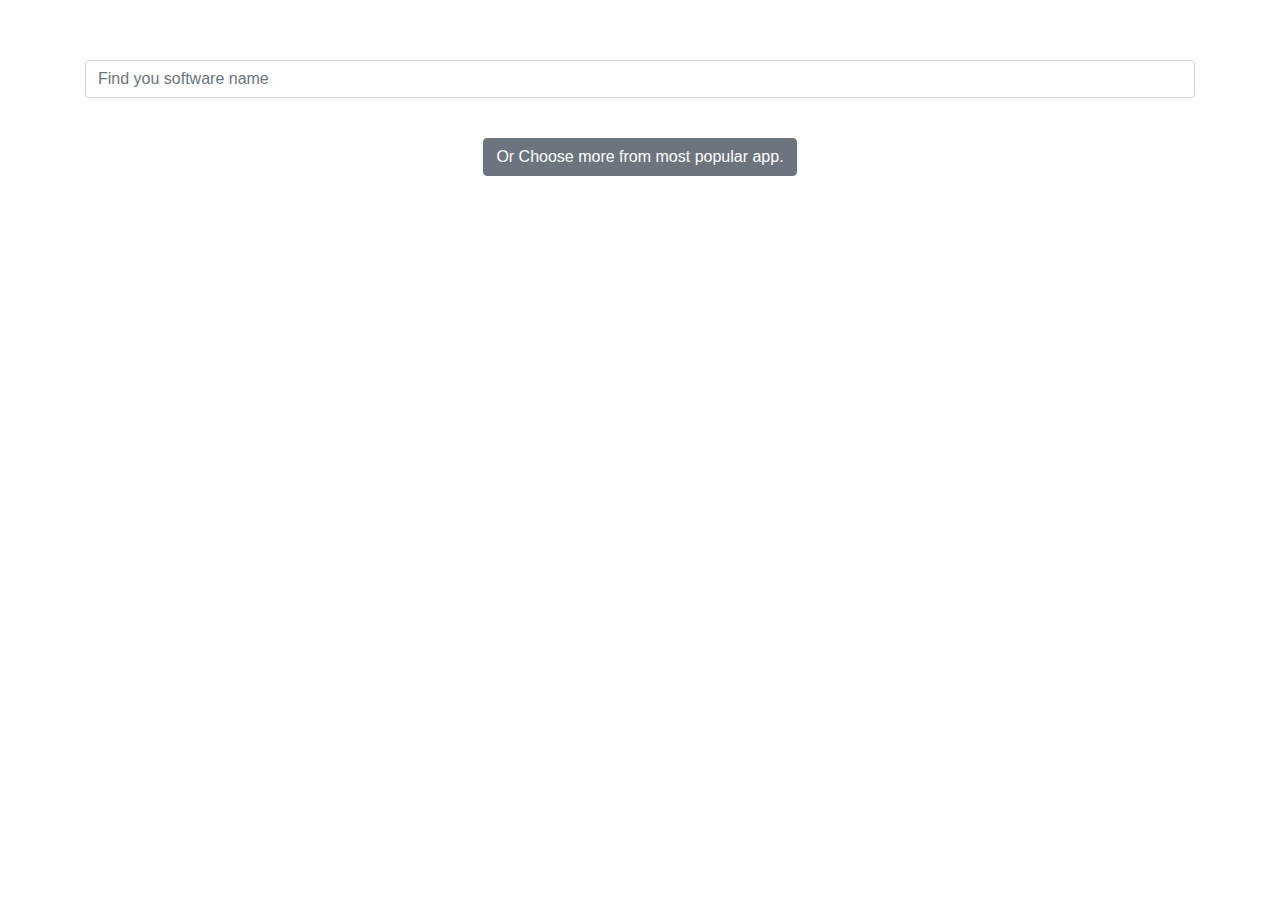
<file: index.html>
<!DOCTYPE html><html lang=""><head><meta charset="utf-8"><meta http-equiv="X-UA-Compatible" content="IE=edge"><meta name="viewport" content="width=device-width,initial-scale=1"><link rel="icon" href="/favicon.ico"><title>gangchanger</title><link href="/css/app.a01d39b0.css" rel="preload" as="style"><link href="/css/chunk-vendors.e6775a7e.css" rel="preload" as="style"><link href="/js/app.9b36a58d.js" rel="preload" as="script"><link href="/js/chunk-vendors.dbd7a16d.js" rel="preload" as="script"><link href="/css/chunk-vendors.e6775a7e.css" rel="stylesheet"><link href="/css/app.a01d39b0.css" rel="stylesheet"></head><body><noscript><strong>We're sorry but gangchanger doesn't work properly without JavaScript enabled. Please enable it to continue.</strong></noscript><div id="app"></div><script src="/js/chunk-vendors.dbd7a16d.js"></script><script src="/js/app.9b36a58d.js"></script></body></html>
</file>
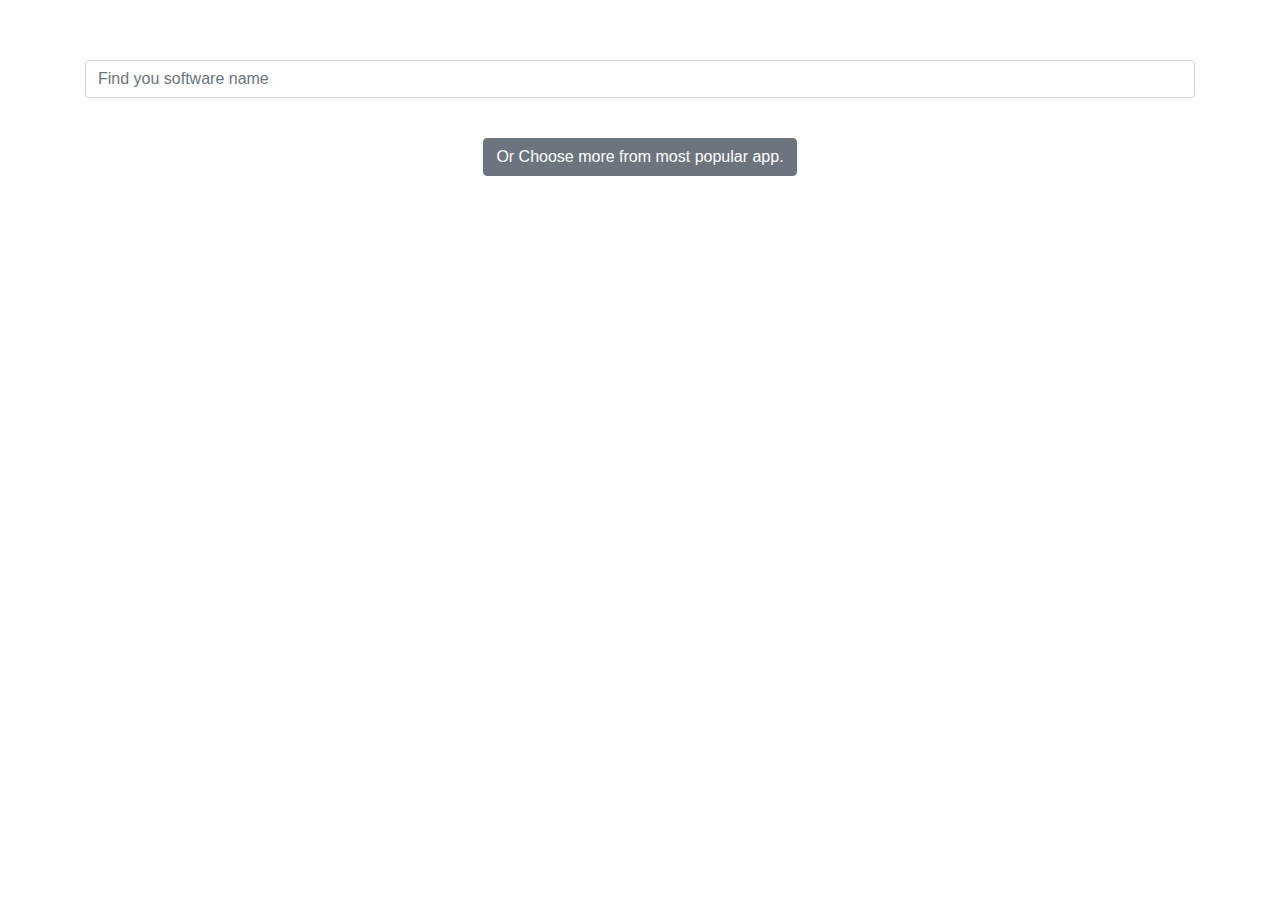
<file: js/index.html>
<!DOCTYPE html><html lang=""><head><meta charset="utf-8"><meta http-equiv="X-UA-Compatible" content="IE=edge"><meta name="viewport" content="width=device-width,initial-scale=1"><link rel="icon" href="/favicon.ico"><title>gangchanger</title><link href="/css/app.eb3d2fad.css" rel="preload" as="style"><link href="/css/chunk-vendors.e6775a7e.css" rel="preload" as="style"><link href="/js/app.e5c7cabb.js" rel="preload" as="script"><link href="/js/chunk-vendors.dbd7a16d.js" rel="preload" as="script"><link href="/css/chunk-vendors.e6775a7e.css" rel="stylesheet"><link href="/css/app.eb3d2fad.css" rel="stylesheet"></head><body><noscript><strong>We're sorry but gangchanger doesn't work properly without JavaScript enabled. Please enable it to continue.</strong></noscript><div id="app"></div><script src="/js/chunk-vendors.dbd7a16d.js"></script><script src="/js/app.e5c7cabb.js"></script></body></html>
</file>
<file: css/app.a01d39b0.css>
.cross[data-v-81990c08]{color:#aaa}.image-alt[data-v-81990c08]{color:#ff5757}.block[data-v-81990c08]{background-color:#f5f5f5;border-radius:.5rem}.cross[data-v-dc44d298]{color:#aaa}.image-alt[data-v-dc44d298]{color:#81b0bd}.click[data-v-6a4a7e7b]{cursor:pointer}.click>svg[data-v-6a4a7e7b]{color:#ccc}.click-active[data-v-6a4a7e7b]{color:#24c2a0;cursor:pointer}.click-active>svg[data-v-6a4a7e7b]{color:#24c2a0}.click-active>span[data-v-6a4a7e7b]{font-weight:700}#app{-webkit-font-smoothing:antialiased;-moz-osx-font-smoothing:grayscale;color:#2c3e50;margin-top:60px}
</file>
<file: css/app.eb3d2fad.css>
.cross[data-v-81990c08]{color:#aaa}.image-alt[data-v-81990c08]{color:#ff5757}.block[data-v-81990c08]{background-color:#f5f5f5;border-radius:.5rem}.cross[data-v-dc44d298]{color:#aaa}.image-alt[data-v-dc44d298]{color:#81b0bd}.click[data-v-268aca0a]{cursor:pointer}.click>svg[data-v-268aca0a]{color:#ccc}.click-active[data-v-268aca0a]{color:#24c2a0;cursor:pointer}.click-active>svg[data-v-268aca0a]{color:#24c2a0}.click-active>span[data-v-268aca0a]{font-weight:700}#app{-webkit-font-smoothing:antialiased;-moz-osx-font-smoothing:grayscale;color:#2c3e50;margin-top:60px}
</file>
